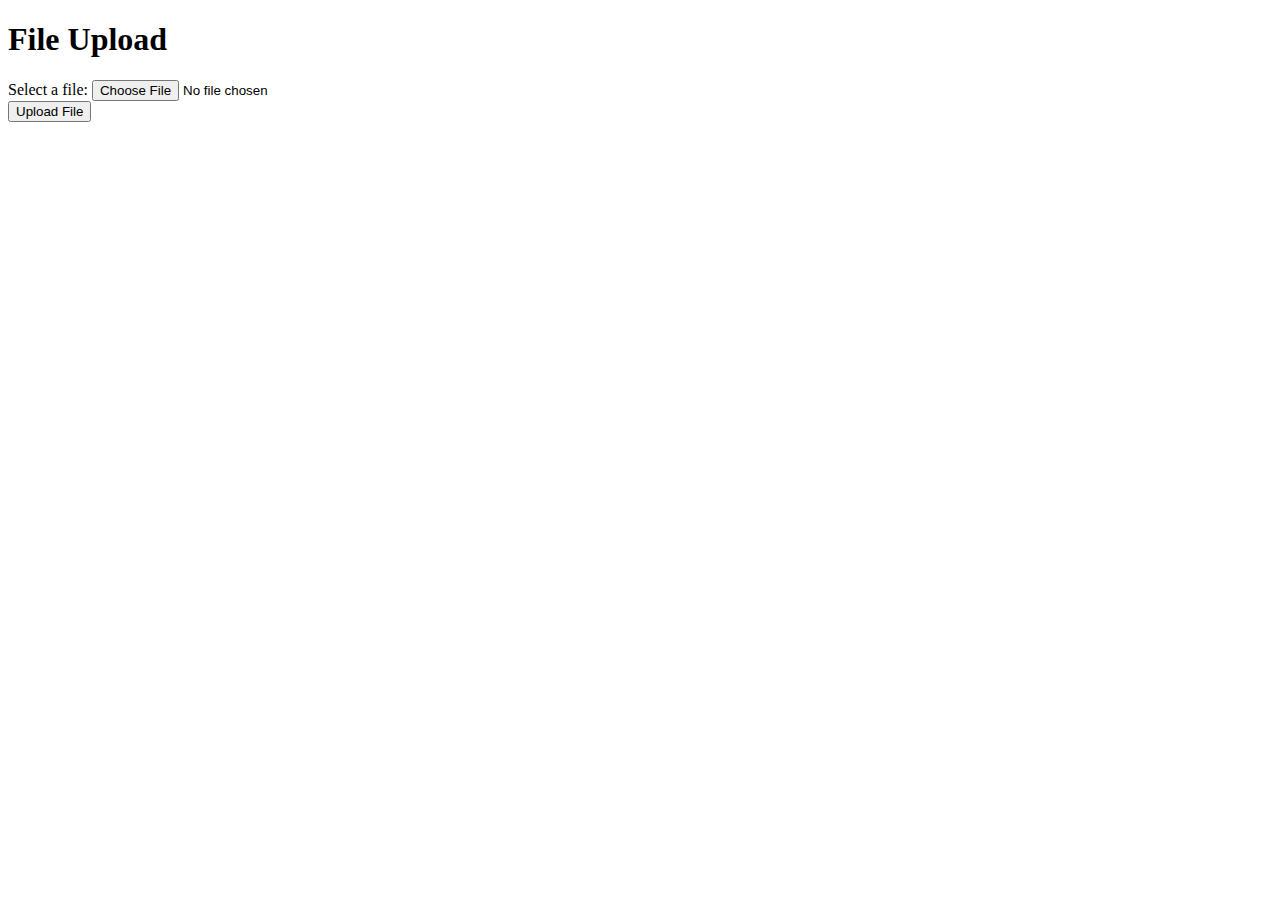
<file: script/upload.html>
<!DOCTYPE html>
<html lang="en">
  <head>
    <meta charset="UTF-8" />
    <meta name="viewport" content="width=device-width, initial-scale=1.0" />
    <title>File Upload</title>
  </head>
  <body>
    <h1>File Upload</h1>
    <form action="./upload" method="post" enctype="multipart/form-data">
      <label for="file">Select a file:</label>
      <input type="file" name="file" id="file" required />
      <br />
      <input type="submit" value="Upload File" />
    </form>
  </body>
</html>

<!-- <!DOCTYPE html>
<html lang="en">
<head>
    <meta charset="UTF-8">
    <meta name="viewport" content="width=device-width, initial-scale=1.0">
    <title>Video Player</title>
</head>
<body>

<video width="640" height="360" controls autoplay>
<source src="https://youtu.be/WwTv1k5f5XU" type="video/mp4">
    <source src="./ssa.mp4" type="video/mp4">
    Your browser does not support the video tag.
</video>

</body>
</html> -->
</file>
